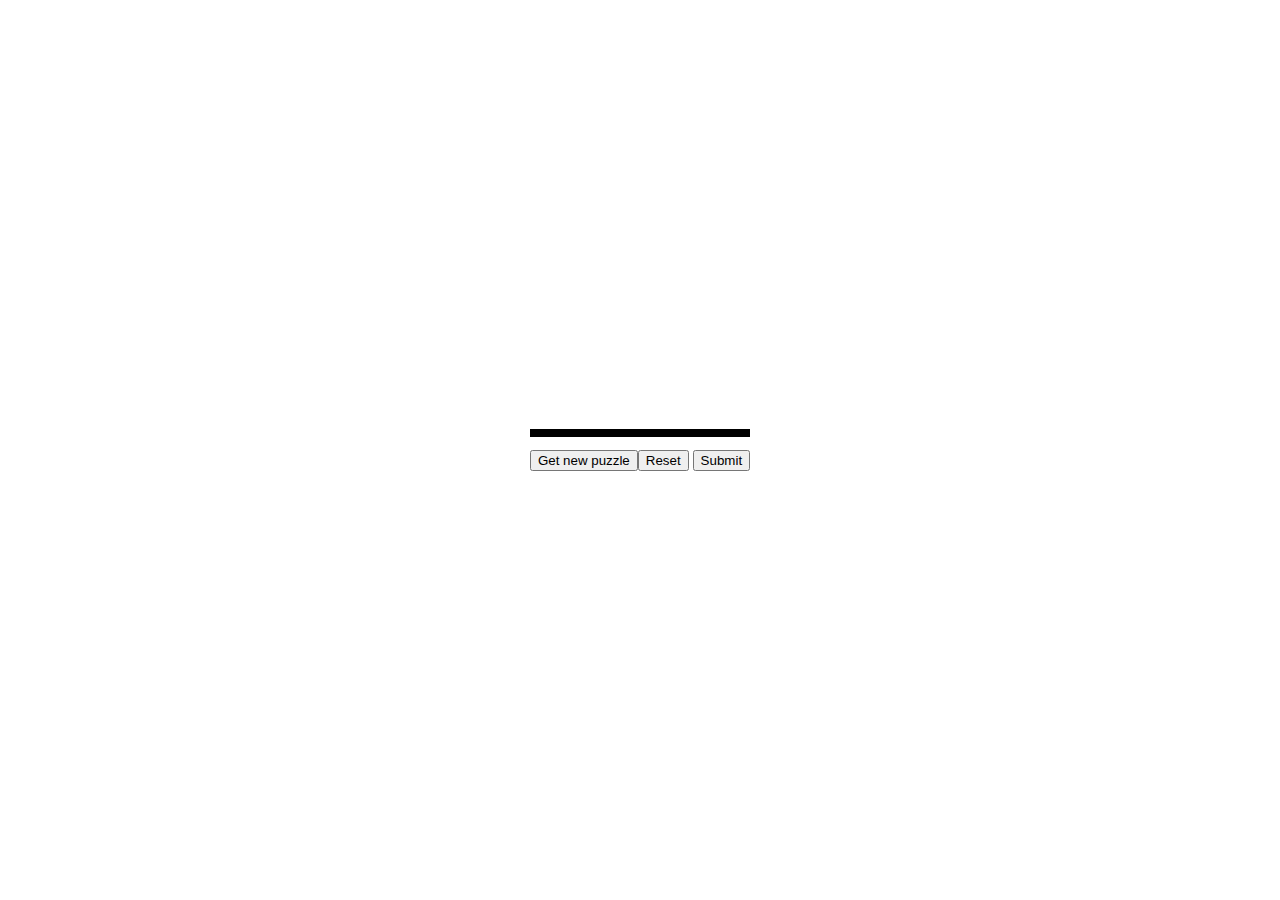
<file: lab-04/index.html>
<!DOCTYPE html>
<html lang="en">
    <head>
        <meta charset="UTF-8">
        <meta name="viewport" content="width=device-width, initial-scale=1.0">

        <link rel="stylesheet" href="assets/main.css">
        <link rel="stylesheet" href="assets/messages.css">
        <link rel="stylesheet" href="assets/sudoku-cell.css">
        <link rel="stylesheet" href="assets/buttons.css">

        <script src="https://ajax.googleapis.com/ajax/libs/jquery/3.7.1/jquery.min.js"></script>
        <script src="./scripts/puzzle.js"></script>
        <script src="./scripts/fetch.js"></script>
        <script src="./scripts/cleanup.js"></script>
        <script src="./scripts/validation.js"></script>
        <script src="./scripts/messages.js"></script>
        <script src="./scripts/fillup.js"></script>

        <title>Sudoku</title>
    </head>

    <body>
        <div class="msg-container">
            <div class="msg-items">
                <div class="msg-txt"></div>
                <button id="close-msg-btn">x</button>
            </div>
        </div>

        <section>
            <div class="controls">
                <div class="sudoku-canvas">

                </div>

                <div class="btn-container">
                    <button id="new-puzzle-btn">Get new puzzle</button>
                    <div class="puzzle-controls">
                        <button id="reset-canvas-btn">Reset</button>
                        <button id="submit-answer-btn">Submit</button>
                    </div>
                </div>
            </div>
        </section>
    </body>
</html>
</file>
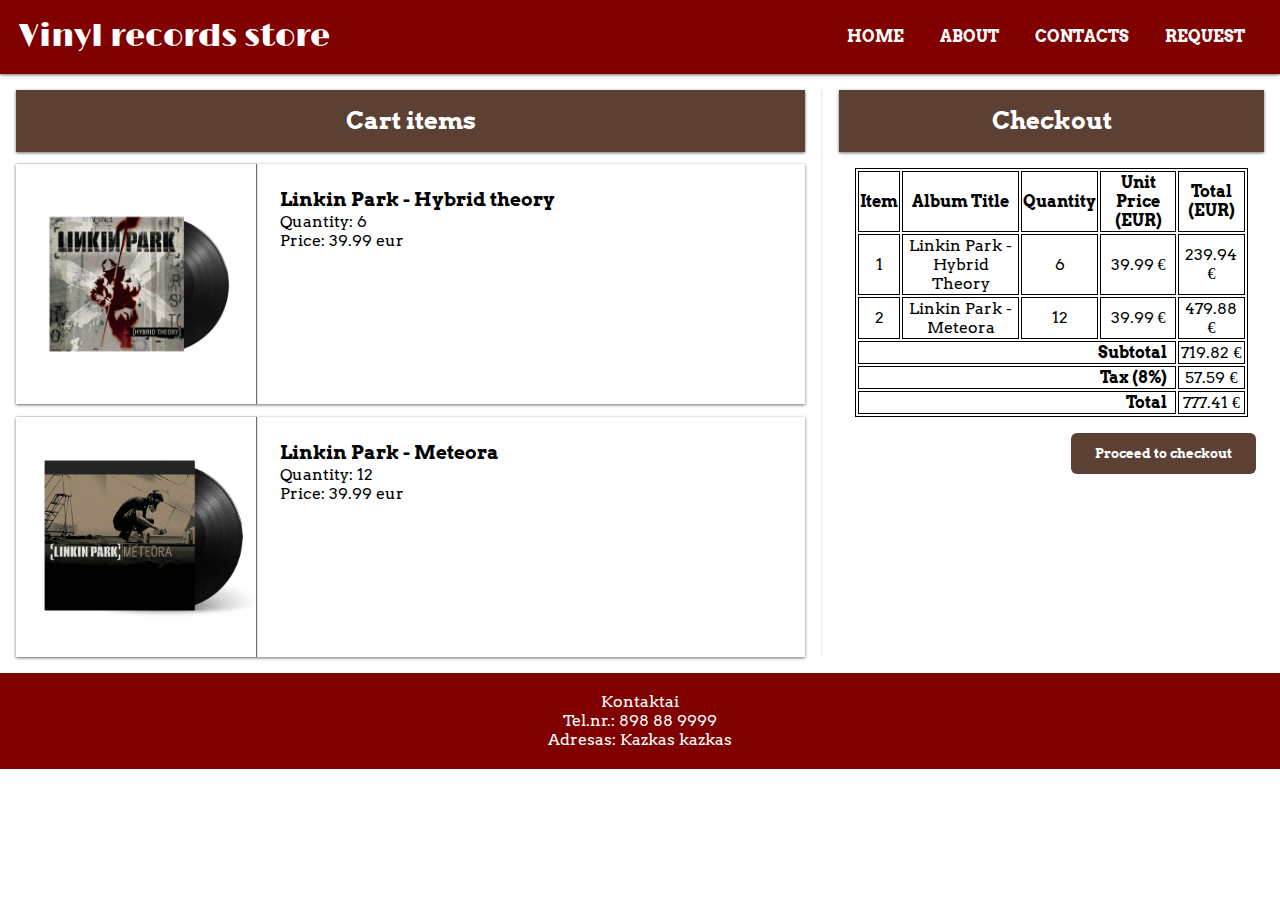
<file: lab-03/checkout.html>
<!DOCTYPE html>
<html lang="en">

    <head>
        <meta charset="UTF-8">
        <meta name="viewport" content="width=device-width, initial-scale=1.0">

        <!-- Importing google fonts -->
        <link rel="preconnect" href="https://fonts.googleapis.com">
        <link rel="preconnect" href="https://fonts.gstatic.com" crossorigin>
        <link href="https://fonts.googleapis.com/css2?family=Limelight&display=swap" rel="stylesheet">

        <link rel="preconnect" href="https://fonts.googleapis.com">
        <link rel="preconnect" href="https://fonts.gstatic.com" crossorigin>
        <link href="https://fonts.googleapis.com/css2?family=Arvo:ital,wght@0,400;0,700;1,400;1,700&family=Limelight&display=swap" rel="stylesheet">

        <!-- Importing custom styles -->
        <link rel="stylesheet" href="assets/styles/main.css">
        <link rel="stylesheet" href="assets/styles/navbar.css">
        <link rel="stylesheet" href="assets/styles/checkout.css">
        <link rel="stylesheet" href="assets/styles/footer.css">
        
        <title>Vinyl records store</title>
    </head>

    <body>
        <header>
            <h1>Vinyl records store</h1>
            <nav>
                <a href="file:///home/rink/repos/VU-B-5-IT/lab-03/home.html">Home</a>
                <a href="file:///home/rink/repos/VU-B-5-IT/lab-03/about-vinyls.html">About</a>
                <a href="/contacts">Contacts</a>
                <a href="file:///home/rink/repos/VU-B-5-IT/lab-03/request.html">Request</a>
            </nav>
        </header>

        <div class="checkout-container">
            <section class="cart-items-section">
                <h2>Cart items</h2>
    
                <article>
                    <img src="assets/img/hybrid-theory-vinyl.webp" alt="Hybrid Theory vinyl">
    
                    <div class="record-details">
                        <h3>Linkin Park - Hybrid theory</h3>
                        <p>Quantity: 6</p>
                        <p>Price: 39.99 eur</p>
                    </div>
                </article>
    
                <article>
                    <img src="assets/img/meteora-vinyl.webp" alt="Meteora vinyl">
    
                    <div class="record-details">
                        <h3>Linkin Park - Meteora</h3>
                        <p>Quantity: 12</p>
                        <p>Price: 39.99 eur</p>
                    </div>
                </article>
            </section>

            <hr>
    
            <section class="invoice-section">
                <h2>Checkout</h2>
                <div class="invoice-details">
                    <table>
                        <thead>
                            <tr>
                                <th>Item</th>
                                <th>Album Title</th>
                                <th>Quantity</th>
                                <th>Unit Price (EUR)</th>
                                <th>Total (EUR)</th>
                            </tr>
                        </thead>
                        <tbody>
                            <tr>
                                <td>1</td>
                                <td>Linkin Park - Hybrid Theory</td>
                                <td>6</td>
                                <td>39.99 €</td>
                                <td>239.94 €</td>
                            </tr>
                            <tr>
                                <td>2</td>
                                <td>Linkin Park - Meteora</td>
                                <td>12</td>
                                <td>39.99 €</td>
                                <td>479.88 €</td>
                            </tr>
                        </tbody>
                        <tfoot>
                            <tr>
                                <th colspan="4">Subtotal</td>
                                <td>719.82 €</td>
                            </tr>
                            <tr>
                                <th colspan="4">Tax (8%)</td>
                                <td>57.59 €</td>
                            </tr>
                            <tr>
                                <th colspan="4">Total</td>
                                <td>777.41 €</td>
                            </tr>
                        </tfoot>
                    </table>                    
                    
                </div>
                <div class="proceed-btn-container">
                    <button>Proceed to checkout</button>
                </div>
            </section>
        </div>
    </body>

    <footer>
        <div class="about-details">
            <p>Kontaktai</p>
            <ul>
                <li>Tel.nr.: 898 88 9999</li>
                <li>Adresas: Kazkas kazkas</li>
            </ul>
        </div>
    </footer>

</html>
</file>
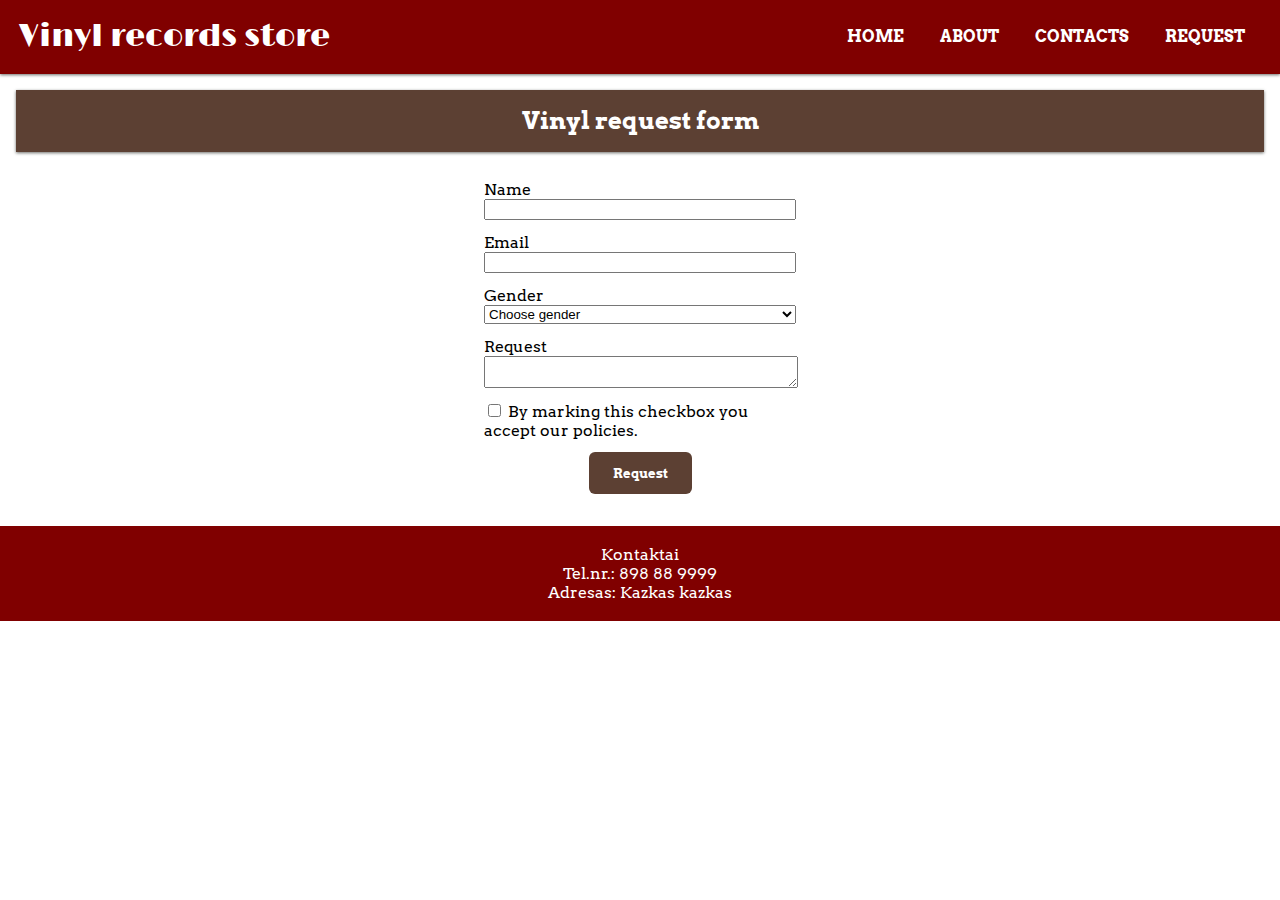
<file: lab-03/request.html>
<!DOCTYPE html>
<html lang="en">
    <head>
        <meta charset="UTF-8">
        <meta name="viewport" content="width=device-width, initial-scale=1.0">
        

        <!-- Importing google fonts -->
        <link rel="preconnect" href="https://fonts.googleapis.com">
        <link rel="preconnect" href="https://fonts.gstatic.com" crossorigin>
        <link href="https://fonts.googleapis.com/css2?family=Limelight&display=swap" rel="stylesheet">

        <link rel="preconnect" href="https://fonts.googleapis.com">
        <link rel="preconnect" href="https://fonts.gstatic.com" crossorigin>
        <link href="https://fonts.googleapis.com/css2?family=Arvo:ital,wght@0,400;0,700;1,400;1,700&family=Limelight&display=swap" rel="stylesheet">

        <!-- Importing custom styles -->
        <link rel="stylesheet" href="assets/styles/main.css">
        <link rel="stylesheet" href="assets/styles/navbar.css">
        <link rel="stylesheet" href="assets/styles/request-form.css">
        <link rel="stylesheet" href="assets/styles/footer.css">
        
        <title>Record requests</title>
    </head>

    <body>
        <header>
            <h1>Vinyl records store</h1>
            <nav>
                <a href="file:///home/rink/repos/VU-B-5-IT/lab-03/index.html">Home</a>
                <a href="file:///home/rink/repos/VU-B-5-IT/lab-03/about-vinyls.html">About</a>
                <a href="/contacts">Contacts</a>
                <a href="file:///home/rink/repos/VU-B-5-IT/lab-03/request.html">Request</a>
            </nav>
        </header>

        <section>
            <h2>Vinyl request form</h2>

            <form id="request-form" action="post">
                <div class="form-group">
                    <label for="request-name">Name</label>
                    <input id="request-name" type="text" name="name">
                </div>
    
                <div class="form-group">
                    <label for="request-email">Email</label>
                    <input id="request-email" type="email" name="email" required>
                </div>
    
                <div class="form-group">
                    <label for="request-gender">Gender</label>
                    <select id="request-gender" name="gender" required>
                        <option value="" selected>Choose gender</option>
                        <option value="female">Female</option>
                        <option value="male">Male</option>
                        <option value="nd">Prefer not to say</option>
                    </select>
                </div>
    
                <div class="form-group">
                    <label for="request-text">Request</label>
                    <textarea id="request-text" name="request" required></textarea>
                </div>
    
                <div class="form-group">
                    <div class="checkbox-group">
                        <input id="request-policies" type="checkbox" name="policies" required>
                        <label for="request-policies">By marking this checkbox you accept our policies.</label>    
                    </div>
                </div>
    
                <input value="Request" type="submit">
            </form>
        </section>

        <footer>
            <div class="about-details">
                <p>Kontaktai</p>
                <ul>
                    <li>Tel.nr.: 898 88 9999</li>
                    <li>Adresas: Kazkas kazkas</li>
                </ul>
            </div>
        </footer>
    </body>
</html>
</file>
<file: lab-04/assets/main.css>
body, input{
    margin: 0;
    padding: 0;
}
</file>
<file: lab-04/assets/messages.css>
.msg-container {
    display: none;

    position: fixed;
    top: 1rem;
    right: 1rem;

    padding: 1rem;

    background: orange;
    box-shadow: 0 4px 10px rgba(0, 0, 0, 0.2);

    z-index: 1000;
}

.msg-items {
    display: flex;
    align-items: center;
    justify-content: space-between;
}

.msg-txt {
    color: #fff;
    
    font-weight: 600;
    font-size: 1rem;
}

#close-msg-btn {
    height: 1.5rem;
    width: 1.5rem;

    padding: .2rem;
    margin-left: 1rem;

    background: none;
    color: #fff;

    border: none;
    border-radius: 1rem;
    
    font-size: 1rem;
    
    cursor: pointer;
}

#close-msg-btn:hover {
    background: rgba(255, 255, 255, 0.2);
}
</file>
<file: lab-04/assets/sudoku-cell.css>
section {
    display: flex;
    flex-direction: column;
    align-items: center;
    justify-content: center;

    width: 100%;
    height: 100vh;
}

.sudoku-canvas {
    display: grid;
    grid-template-columns: repeat(9, 1fr);
    grid-template-rows: repeat(9, 1fr);

    gap: 0;

    border: .3rem solid;
}

.sudoku-cell {
    margin: 0;
    height: 4rem;
    width: 4rem;

    border: .1rem solid;
    border-color: #000 !important;

    font-size: 3rem;
    text-align: center;
    box-sizing: border-box;
    color: rgb(18, 0, 180);
}

.sudoku-cell:focus {
    outline: none;
}

.sudoku-cell:disabled {
    background-color: rgb(243, 243, 243);
    color: #000;
}

.right-column {
    border-right: .3rem solid;
}

.bottom-row {
    border-bottom: .3rem solid;
}
</file>
<file: lab-04/assets/buttons.css>
.btn-container {
    display: flex;
    justify-content: space-between;

    margin-top: .8rem;
}
</file>
<file: lab-03/assets/styles/main.css>
body {
    margin: 0;
    
    font-family: "Arvo", serif;
    font-weight: 400;
    font-style: normal;
}

h1, h2, h3, h4, h5, h7, p {
    margin: 0;
}
</file>
<file: lab-03/assets/styles/navbar.css>
@media screen and (max-width: 50rem) {
    nav {
        visibility: hidden;
    }

    header {
        display: block !important;
    }

    header > h1{
        text-align: center;
    }
}

header {
    display: flex;
    justify-content: space-between;
    align-items: center;

    height: 3rem;
    padding: 0.8rem 1.2rem 0.8rem 1.2rem;

    background-color: #800000;

    box-shadow: 0 1px 3px #6D6E6A;
}

header > h1 {
    font-family: "Limelight", serif;
    font-weight: 400;
    font-style: normal;

    color: #FFFFFF;
}

a {
    text-transform: uppercase;
    font-weight: 700;
    font-size: 1rem;

    text-decoration: none;
    margin-right: 2rem;

    color: #fff;
}

a:hover {
    color: #9b9c97;
}

a:last-child {
    margin-right: 1rem;
}
</file>
<file: lab-03/assets/styles/checkout.css>
@media screen and (max-width: 50rem) {
    .checkout-container {
        display: flex;
        flex-direction: column !important;

        margin: 0;
    }

    .checkout-container > hr {
        visibility: hidden;
    }

    article {
        flex-direction: column;
    }
    
    img {
        width: 15rem !important;
        height: 15rem !important;

        align-self: center;

        box-shadow: 0 0 !important;
    }

    .cart-items-section {
        width: 100% !important;
        margin: 0 !important;
    }

    .invoice-section {
        width: 100% !important;
        margin: 0 !important;
    }
    
}

/* CHECKOUT CONTAINER */

.checkout-container {
    display: flex;
    flex-direction: row;
}

.checkout-container h2 {
    padding: 1rem 0;
    margin-bottom: 0.8rem;

    text-align: center;
    background-color: #5C4033;
    color: #fff;

    box-shadow: 0 1px 3px #6D6E6A;
}

.checkout-container > hr {
    margin: 1rem 0;
    color: #6D6E6A;
    opacity: .2;
}

.proceed-btn-container {
    display: flex;
    justify-content: center;
    align-items: center;

    padding-right: 0.5rem;
}

.proceed-btn-container > button {
    font-family: "Arvo", serif;
    font-weight: 700;
    font-style: normal;

    background-color: #5C4033;
    color: #fff;
    
    border: none;
    padding: 0.8rem 1.5rem;
    border-radius: 6px;

    cursor: pointer;
}

.proceed-btn-container > button:hover {
    background-color: #996a54;
}


/* CART ITEMS SECTION */

.cart-items-section {
    width: 65%;
    margin: 1rem;
}

article {
    display: flex;
    margin-bottom: 0.8rem;
    box-shadow: 0 1px 3px #6D6E6A;
}

article:last-child{
    margin-bottom: 0;
}

img {
    width: 15rem;
    height: 15rem;

    box-shadow: 1px 0 1px #6D6E6A;
}

.record-details {
    padding: 1.5rem;
}

/* INVOICE SECTION */

.invoice-section {
    width: 35%;
    margin: 1rem;
}

.invoice-details {
    margin: 1rem;
}

.proceed-btn-container {
    display:flex;
    justify-content: right;
}

/* INVOICE TABLE */

table {
    width: 100%;
}

table, td, th, tr {
    text-align: center;
    border: 1px solid;
}

tfoot [colspan] {
    text-align: right;
    padding-right: 0.5rem;
}
</file>
<file: lab-03/assets/styles/footer.css>
footer {
    padding: 1.2rem 0;
    text-align: center;

    background-color: #800000;
    color: #fff;
}

ul {
    margin: 0;
    padding: 0;

    list-style-type: none;
}
</file>
<file: lab-03/assets/styles/request-form.css>
section {
    display: flex;
    flex-direction: column;
    justify-content: center;

    margin: 1rem;
}

section h2 {
    padding: 1rem 0;
    margin-bottom: 0.8rem;

    text-align: center;
    background-color: #5C4033;
    color: #fff;

    box-shadow: 0 1px 3px #6D6E6A;
}

#request-form {
    display: flex;
    flex-direction: column;
    align-items: center;

    width: 25%;
    margin: 1rem auto;
}

#request-form > .form-group {
    display: inherit;
    flex-direction: inherit;

    width: 100%;
    margin-bottom: 0.8rem;
}

#request-form textarea {
    margin: 0;
    padding: 0;

    min-width: 100%;
    max-width: 100%;
}

/* BUTTON */
#request-form [type="submit"] {
    font-family: "Arvo", serif;
    font-weight: 700;
    font-style: normal;

    background-color: #5C4033;
    color: #fff;
    
    border: none;
    padding: 0.8rem 1.5rem;
    border-radius: 6px;

    cursor: pointer;
}

#request-form [type="submit"]:hover {
    background-color: #996a54;
}
</file>
